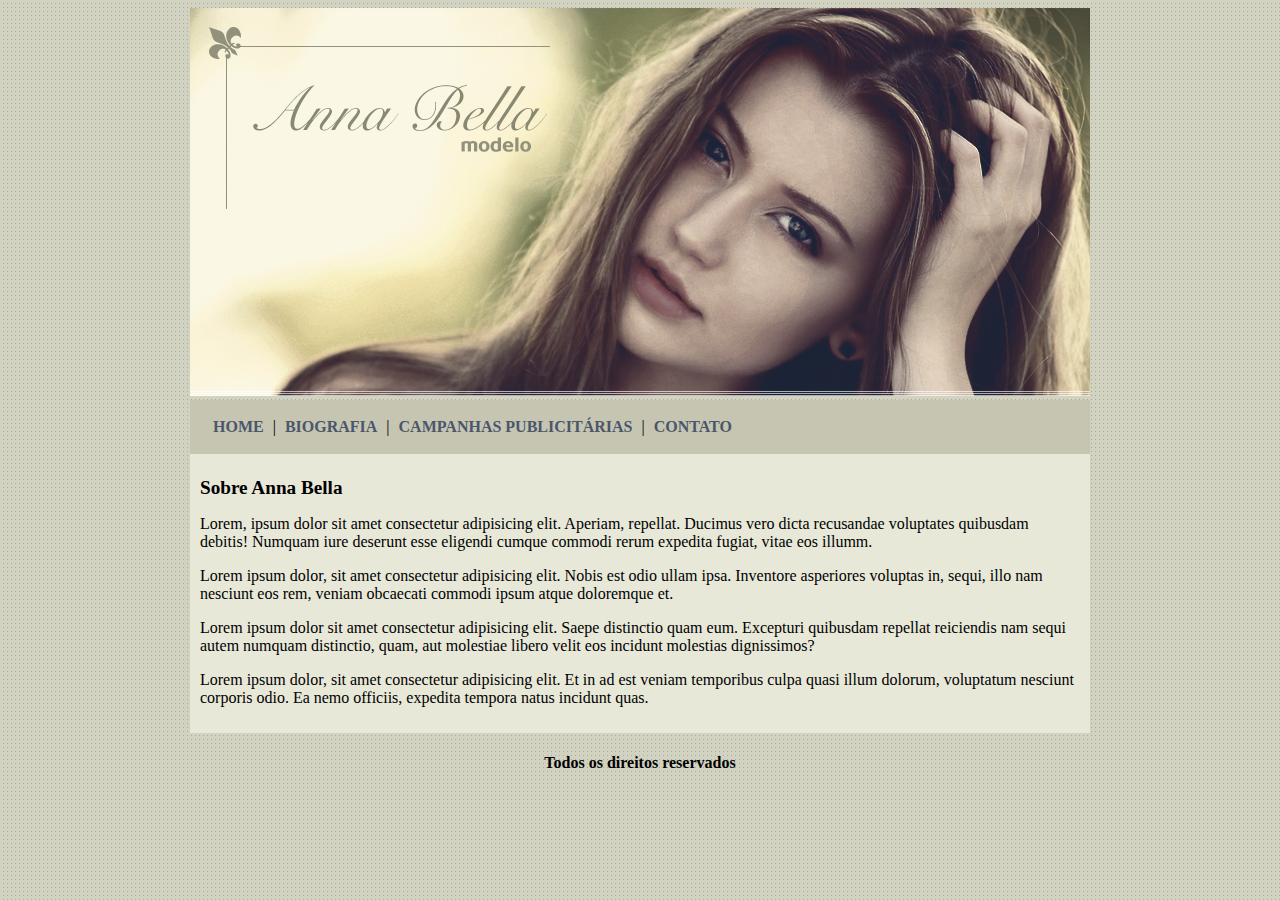
<file: index.html>
<!DOCTYPE html>
<html lang="pt-br">
<head>
    <meta charset="UTF-8">
    <link rel="stylesheet" href="css.css">
    <title>Página Prinncipal</title>
</head>

<body>
        <!-- Início -->
    <div id="principal">
        <img src="imagens/capa.png">

        <div id="menu">
            <a href="index.html">HOME</a> |
            <a href="biografia.html">BIOGRAFIA</a> |
            <a href="campanha.html">CAMPANHAS PUBLICITÁRIAS</a> |
            <a href="contato.html">CONTATO</a>
        </div>

        <div id="conteudo">
           <h1>Sobre Anna Bella</h1>
            <p>
                Lorem, ipsum dolor sit amet consectetur adipisicing elit. Aperiam, repellat. Ducimus vero dicta recusandae voluptates quibusdam debitis! Numquam iure deserunt esse eligendi cumque commodi rerum expedita fugiat, vitae eos illumm.
            </p> 

            <p>
                Lorem ipsum dolor, sit amet consectetur adipisicing elit. Nobis est odio ullam ipsa. Inventore asperiores voluptas in, sequi, illo nam nesciunt eos rem, veniam obcaecati commodi ipsum atque doloremque et. 
            </p>

            <p>Lorem ipsum dolor sit amet consectetur adipisicing elit. Saepe distinctio quam eum. Excepturi quibusdam repellat reiciendis nam sequi autem numquam distinctio, quam, aut molestiae libero velit eos incidunt molestias dignissimos?</p> 

            <p>Lorem ipsum dolor, sit amet consectetur adipisicing elit. Et in ad est veniam temporibus culpa quasi illum dolorum, voluptatum nesciunt corporis odio. Ea nemo officiis, expedita tempora natus incidunt quas.</p>
           
        </div>
        
        <div id="rodape">
            <h4>Todos os direitos reservados</h4>
        </div>
    </div>
        <!-- Fim -->

</body>
</html>
</file>
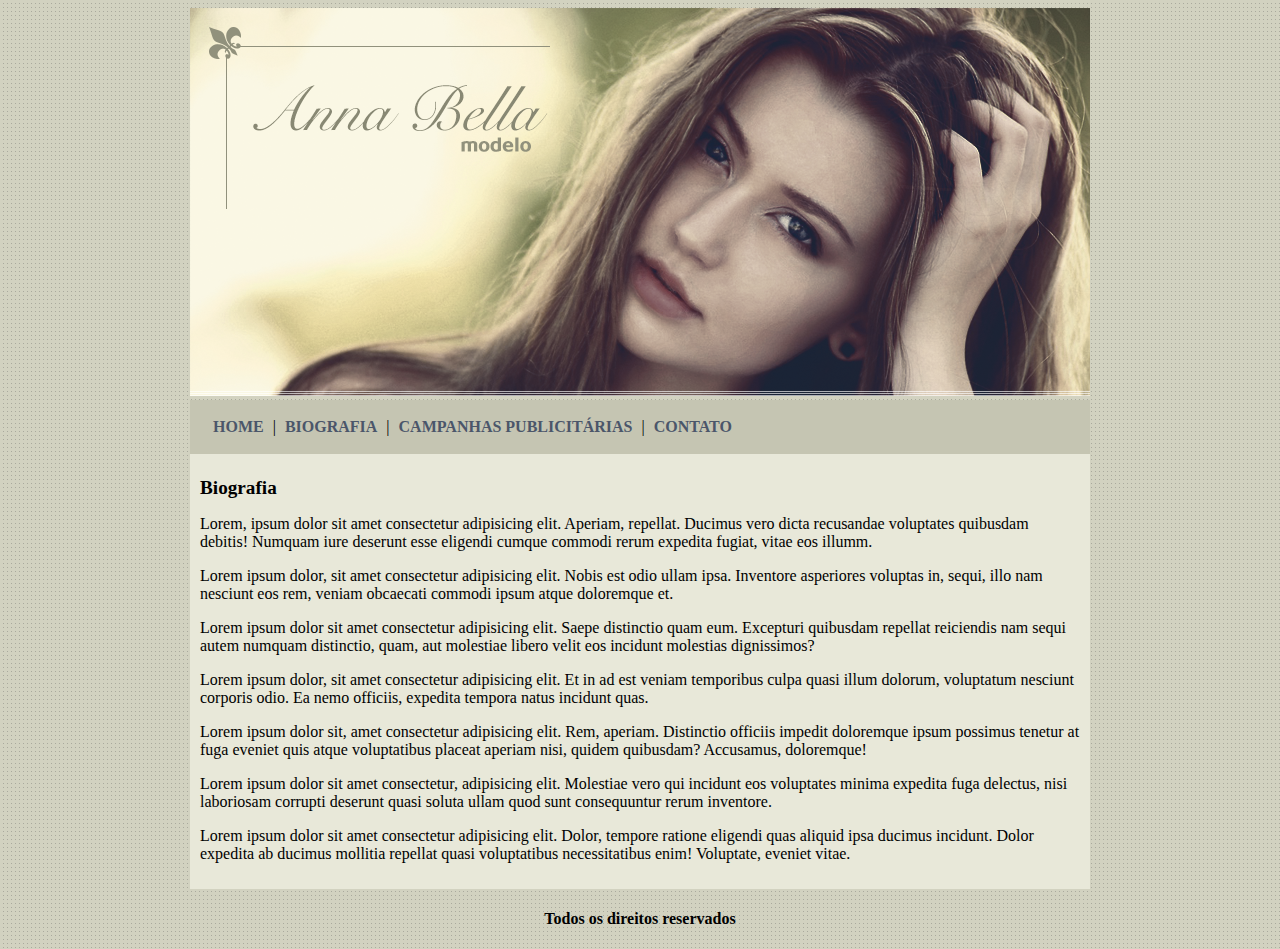
<file: biografia.html>
<!DOCTYPE html>
<html lang="pt-br">
<head>
    <meta charset="UTF-8">
    <link rel="stylesheet" href="css.css">
    <title>Biografia Anna Bella</title>
</head>

<body>
        <!-- Início -->
    <div id="principal">
        <img src="imagens/capa.png">

        <div id="menu">
            <a href="index.html">HOME</a> |
            <a href="biografia.html">BIOGRAFIA</a> |
            <a href="campanha.html">CAMPANHAS PUBLICITÁRIAS</a> |
            <a href="contato.html">CONTATO</a>
        </div>

        <div id="conteudo">
           <h1>Biografia</h1>
           
            <p>Lorem, ipsum dolor sit amet consectetur adipisicing elit. Aperiam, repellat. Ducimus vero dicta recusandae voluptates quibusdam debitis! Numquam iure deserunt esse eligendi cumque commodi rerum expedita fugiat, vitae eos illumm.</p>
            <p>Lorem ipsum dolor, sit amet consectetur adipisicing elit. Nobis est odio ullam ipsa. Inventore asperiores voluptas in, sequi, illo nam nesciunt eos rem, veniam obcaecati commodi ipsum atque doloremque et.</p>
            <p>Lorem ipsum dolor sit amet consectetur adipisicing elit. Saepe distinctio quam eum. Excepturi quibusdam repellat reiciendis nam sequi autem numquam distinctio, quam, aut molestiae libero velit eos incidunt molestias dignissimos?</p> 
            <p>Lorem ipsum dolor, sit amet consectetur adipisicing elit. Et in ad est veniam temporibus culpa quasi illum dolorum, voluptatum nesciunt corporis odio. Ea nemo officiis, expedita tempora natus incidunt quas.</p>
            <p>Lorem ipsum dolor sit, amet consectetur adipisicing elit. Rem, aperiam. Distinctio officiis impedit doloremque ipsum possimus tenetur at fuga eveniet quis atque voluptatibus placeat aperiam nisi, quidem quibusdam? Accusamus, doloremque!</p>
            <p>Lorem ipsum dolor sit amet consectetur, adipisicing elit. Molestiae vero qui incidunt eos voluptates minima expedita fuga delectus, nisi laboriosam corrupti deserunt quasi soluta ullam quod sunt consequuntur rerum inventore.</p>
            <p>Lorem ipsum dolor sit amet consectetur adipisicing elit. Dolor, tempore ratione eligendi quas aliquid ipsa ducimus incidunt. Dolor expedita ab ducimus mollitia repellat quasi voluptatibus necessitatibus enim! Voluptate, eveniet vitae.</p>
           
        </div>
        
        <div id="rodape">
            <h4>Todos os direitos reservados</h4>
        </div>
    </div>
        <!-- Fim -->

</body>
</html>
</file>
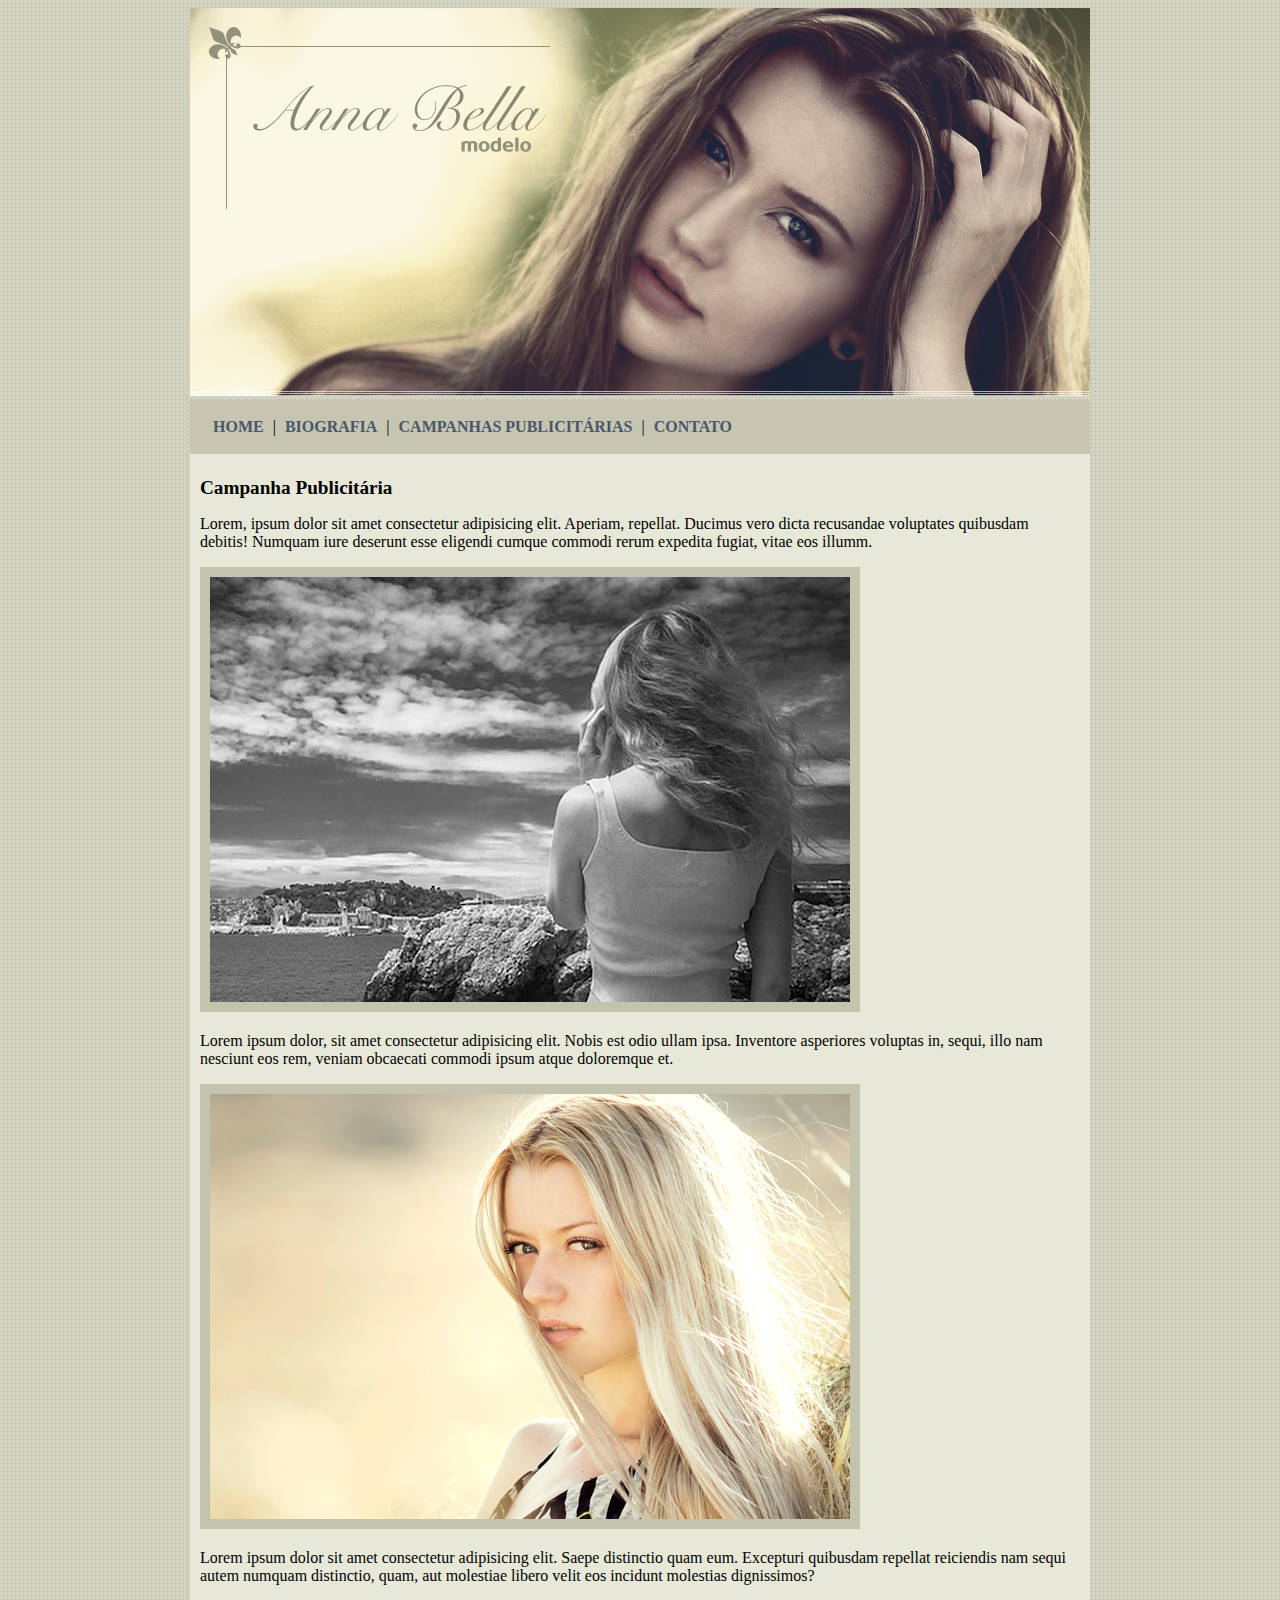
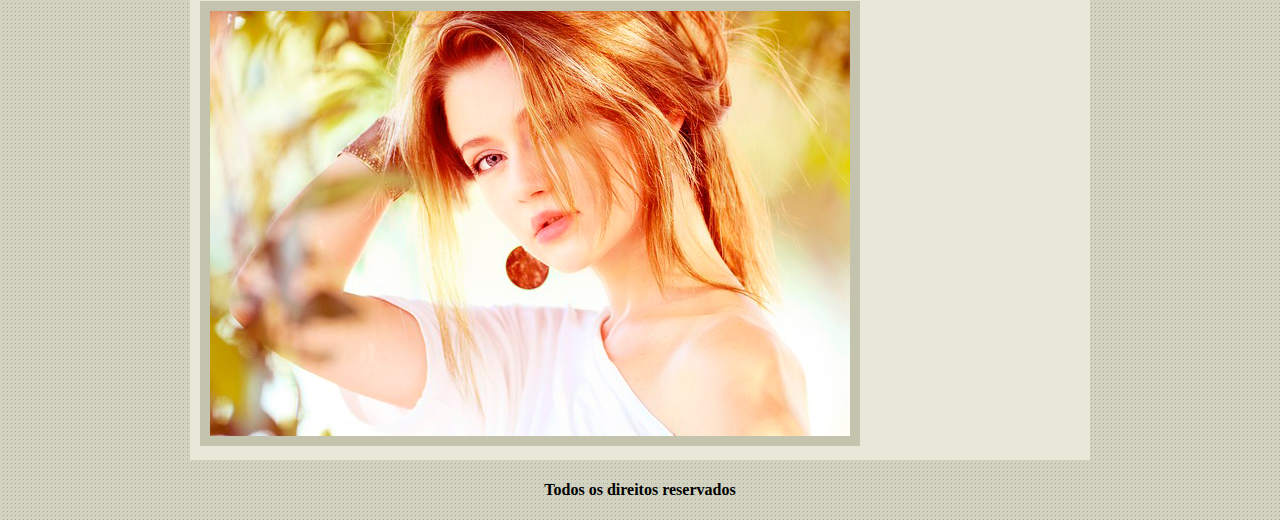
<file: campanha.html>
<!DOCTYPE html>
<html lang="pt-br">
<head>
    <meta charset="UTF-8">
    <link rel="stylesheet" href="css.css">
    <title>Campanha Anna Bella</title>
</head>

<body>
        <!-- Início -->
    <div id="principal">
        <img src="imagens/capa.png">

        <div id="menu">
            <a href="index.html">HOME</a> |
            <a href="biografia.html">BIOGRAFIA</a> |
            <a href="campanha.html">CAMPANHAS PUBLICITÁRIAS</a> |
            <a href="contato.html">CONTATO</a>
        </div>

        <div id="conteudo">
           <h1>Campanha Publicitária</h1>
           
            <p>Lorem, ipsum dolor sit amet consectetur adipisicing elit. Aperiam, repellat. Ducimus vero dicta recusandae voluptates quibusdam debitis! Numquam iure deserunt esse eligendi cumque commodi rerum expedita fugiat, vitae eos illumm.</p>
            <img src="imagens/foto1.png" class="imgcampanha">
            <p>Lorem ipsum dolor, sit amet consectetur adipisicing elit. Nobis est odio ullam ipsa. Inventore asperiores voluptas in, sequi, illo nam nesciunt eos rem, veniam obcaecati commodi ipsum atque doloremque et.</p>
            <img src="imagens/foto2.png" class="imgcampanha">
            <p>Lorem ipsum dolor sit amet consectetur adipisicing elit. Saepe distinctio quam eum. Excepturi quibusdam repellat reiciendis nam sequi autem numquam distinctio, quam, aut molestiae libero velit eos incidunt molestias dignissimos?</p>
            <img src="imagens/foto3.png" class="imgcampanha">
            
           
        </div>
        
        <div id="rodape">
            <h4>Todos os direitos reservados</h4>
        </div>
    </div>
        <!-- Fim -->

</body>
</html>
</file>
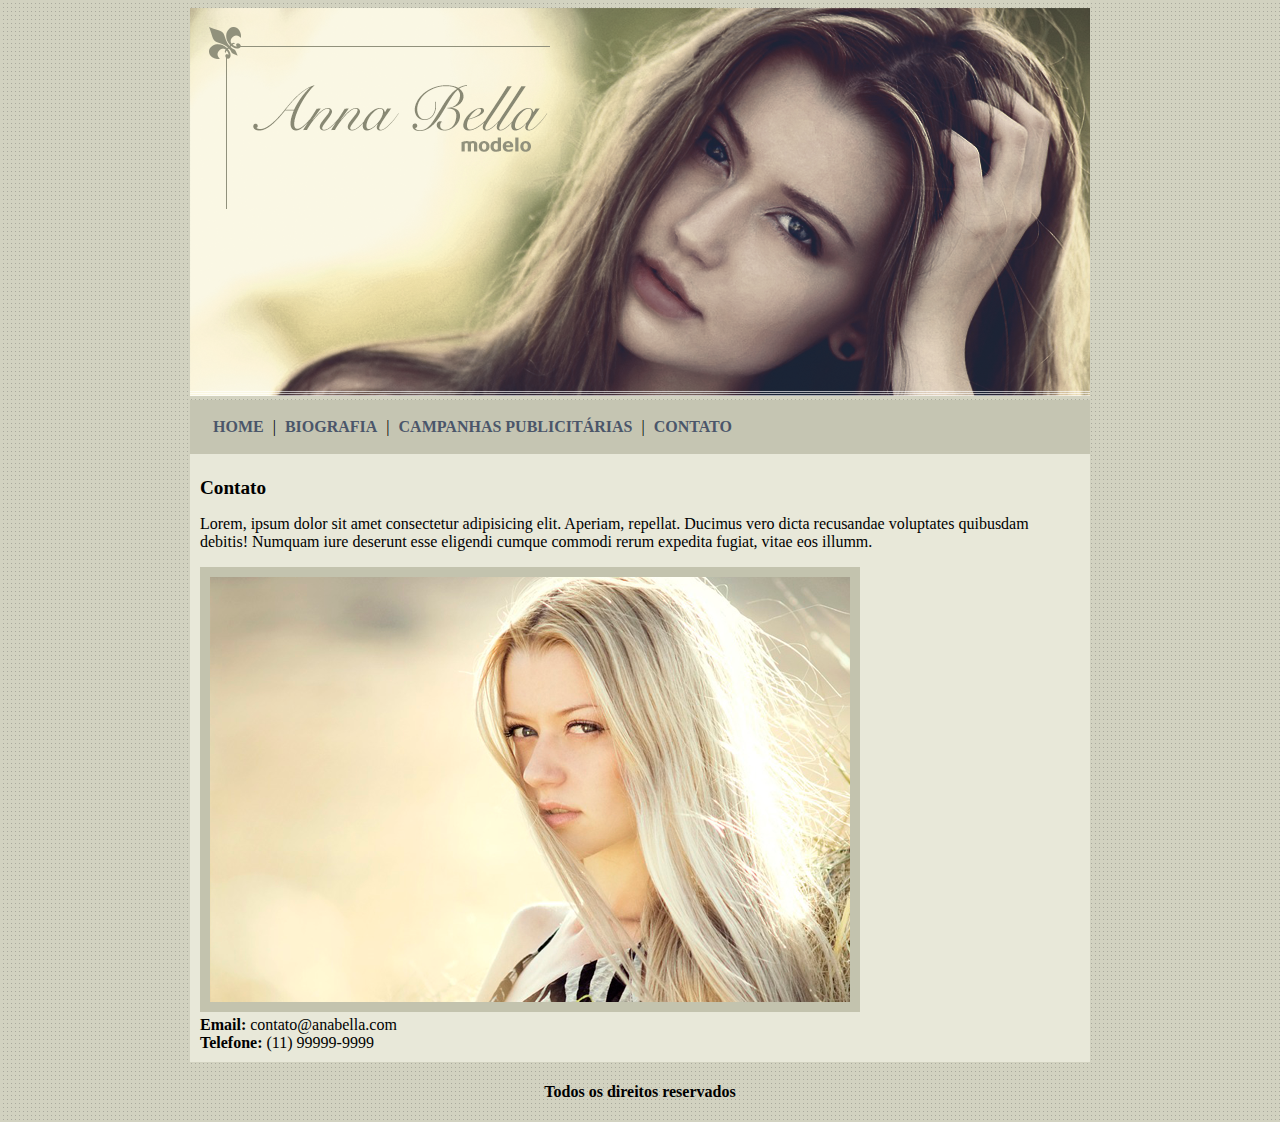
<file: contato.html>
<!DOCTYPE html>
<html lang="pt-br">
<head>
    <meta charset="UTF-8">
    <link rel="stylesheet" href="css.css">
    <title>Contato</title>
</head>

<body>
        <!-- Início -->
    <div id="principal">
        <img src="imagens/capa.png">

        <div id="menu">
            <a href="index.html">HOME</a> |
            <a href="biografia.html">BIOGRAFIA</a> |
            <a href="campanha.html">CAMPANHAS PUBLICITÁRIAS</a> |
            <a href="contato.html">CONTATO</a>
        </div>

        <div id="conteudo">
           <h1>Contato</h1>
           
            <p>Lorem, ipsum dolor sit amet consectetur adipisicing elit. Aperiam, repellat. Ducimus vero dicta recusandae voluptates quibusdam debitis! Numquam iure deserunt esse eligendi cumque commodi rerum expedita fugiat, vitae eos illumm.</p>
            <img src="imagens/foto2.png" class="imgcampanha">
            <br>
            <div>
            <b>Email:</b> contato@anabella.com
            <br>
            <b>Telefone:</b> (11) 99999-9999
            </div>
           
        </div>
        
        <div id="rodape">
            <h4>Todos os direitos reservados</h4>
        </div>
    </div>
        <!-- Fim -->

</body>
</html>
</file>
<file: css.css>
body{
    background: #d2d2c1 url(imagens/fundo.png);
    font: 16px TW Cen MT;
}

#principal{
    width: 900px;
}

#menu{
    background: #c5c5b2;
    padding: 18px;
}

a{
    color: #4b566a;
    text-decoration: none;
    font-weight: bold;
    padding: 5px;
}

#conteudo{
    background: #e8e8d9;
    padding: 10px;
}

#rodape{
    text-align: center;
}

h1{
    color: black;
    font-size: 1.2em;
}

.imgcampanha{
    border: solid 10px #c3c3ae;
}

div{
    margin-left: auto;
    margin-right: auto;
}
</file>
